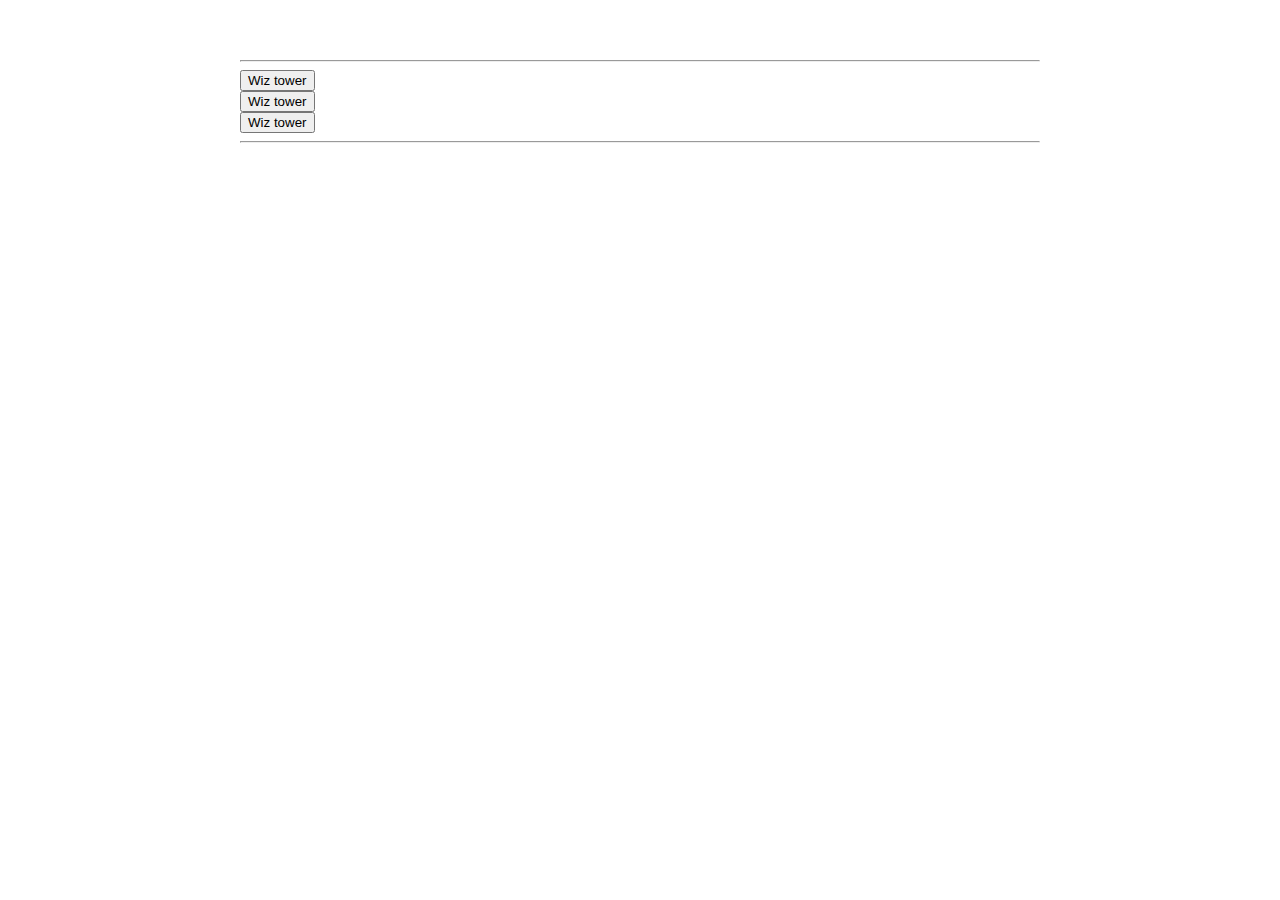
<file: ui/index.html>
<!doctype html>
<html>
    <head>
        <link href="/ui/style.css" rel="stylesheet" />
    </head>
    <body>
        <div class ="container">
            <hr>
            
                <div>
                    <button id  = 'test' onclick="window.location.href='/page1'">Wiz tower</button>
                </div>
                
            
                <div>
                    <button id  = 'test1' onclick="window.location.href='/page2'">Wiz tower</button>
                </div>
                
                
                <div>
                    <button id  = 'test2' onclick="window.location.href='/page3'">Wiz tower</button>
                </div>
            
            <hr>
            
        </div>
        <script type="text/javascript" src="/ui/main.js">
        </script>
    </body>
</html>
</file>
<file: ui/style.css>
body {
    font-family: sans-serif;
    margin-top: 60px;
}

.center {
    text-align: center;
}

.text-big {
    font-size: 300%;
}

.bold {
    font-weight: bold;
}

.img-medium {
    height: 200px;
}

.divider{
    width:5px;
    height:auto;
    display:inline-block;
    
}

.container {
    max-width: 800px;
    margin: 0 auto;
    color: #404040;
    font-family: sans-serif;
    padding-left: 20px;
    padding-right: 20px;
    margin-bottom:30px;
}
</file>
